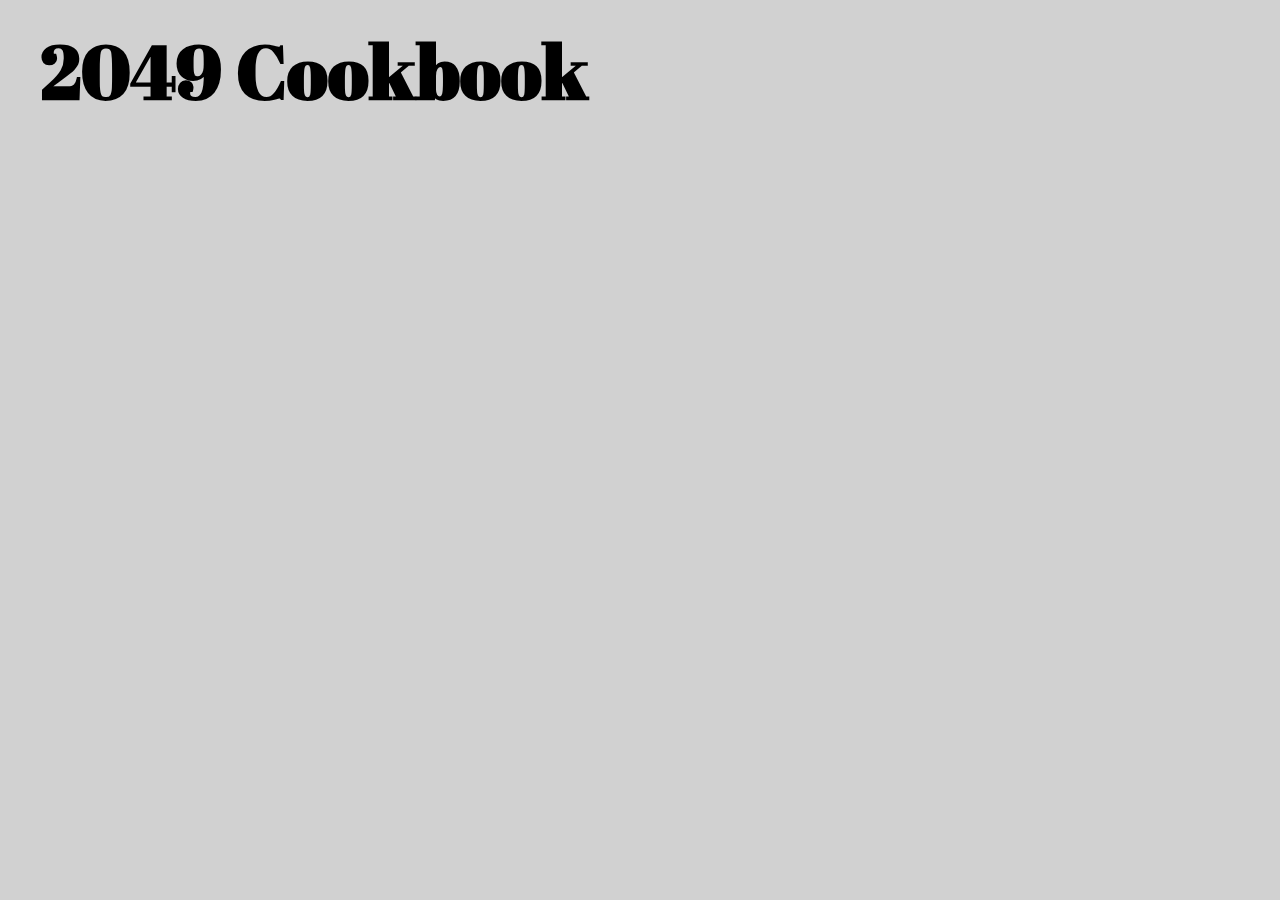
<file: userRecipe.html>
<!DOCTYPE html>
<html lang="en">
<head>
    <meta charset="UTF-8">
    <meta name="viewport" content="width=device-width, initial-scale=1.0">
    <title>2049 Cookbook - Cookie</title>
    <link rel="stylesheet" href="styles.css">
</head>
<body>
    <div class="container">
        <!-- Header -->
        <div class="header">
            <h1 style="font-family: 'Abril Fatface', serif;"><a href="index.html" style="text-decoration: none; color: inherit;">2049 Cookbook</a></h1>
            <link href="https://fonts.googleapis.com/css2?family=Abril+Fatface&display=swap" rel="stylesheet">
        </div>
        <div class="recipe-content">

            <!-- <div class="recipe-image">
                <img src="assets/cookie.png" alt="Cookie">
                <img src="assets/cookie1.png" alt="Cookie1">
            </div> -->

            <!-- Recipe Details -->
            <div class="recipe-details" id="recipe-details">
                
            </div>
        </div>
    </div>
    <script>
        // Retrieve the recipe from local storage
        console.log(localStorage.getItem('userRecipe'));
        const recipe = JSON.parse(localStorage.getItem('userRecipe'));

        // Display the recipe details
        if (recipe) {
            const recipeDetailsDiv = document.getElementById('recipe-details');
            recipeDetailsDiv.innerHTML = `
                <h2 style="font-family: 'Abril Fatface', serif;">${recipe.dish_name}</h2>
                <p style="font-family: 'Abril Fatface', serif;">${recipe.description}</p>
                <h3 style="font-family: 'Abril Fatface', serif;">Molecular Breakdown</h3>
                <ul style="font-family: 'Abril Fatface', serif;">
                    <li>Total Nitrogen: ${recipe.molecular_breakdown.total_nitrogen}</li>
                    <li>Total Carbon: ${recipe.molecular_breakdown.total_carbon}</li>
                    <li>Total Oxygen: ${recipe.molecular_breakdown.total_oxygen}</li>
                    <li>Total Phosphorus: ${recipe.molecular_breakdown.total_phosphorus}</li>
                </ul>
                <h3 style="font-family: 'Abril Fatface', serif;">Nutritional Info</h3>
                <ul style="font-family: 'Abril Fatface', serif;">
                    <li>Proteins: ${recipe.nutritional_info.proteins}</li>
                    <li>Carbohydrates: ${recipe.nutritional_info.carbohydrates}</li>
                    <li>Fats: ${recipe.nutritional_info.fats}</li>
                    <li>Calories: ${recipe.nutritional_info.calories}</li>
                </ul>
                <h3 style="font-family: 'Abril Fatface', serif;">Printer Settings</h3>
                <ul style="font-family: 'Abril Fatface', serif;">
                    <li>Temperature: ${recipe.printer_settings.temperature}</li>
                    <li>Print Speed: ${recipe.printer_settings.print_speed}</li>
                    <li>Layer Thickness: ${recipe.printer_settings.layer_thickness}</li>
                </ul>
                <h3 style="font-family: 'Abril Fatface', serif;">Usage Instructions</h3>
                <ul style="font-family: 'Abril Fatface', serif;">
                    ${recipe.usage_instructions.loading_steps.map(step => `<li>${step}</li>`).join('')}
                </ul>
                <p style="font-family: 'Abril Fatface', serif;">${recipe.usage_instructions.safety_notes}</p>
            `;
        }
    </script>
</body>
</html>
</file>
<file: styles.css>
/* General Reset */
body, html {
    margin: 0;
    padding: 0;
    font-family: Arial, sans-serif;
    background-color: #d1d1d1;
}

.container {
    width: 100%;
    display: flex;
    flex-direction: column;
    align-items: center;
}

.header {
    width: 100%;
    background-color: #d1d1d1;
    padding: 20px;
    padding-left: 100px;
    text-align: left;
}

.header h1 {
    font-size: 75px;
    margin: 0;
}

.user-recipe {
    display: none;
}

.content {
    display: flex;
    justify-content: space-between;
    width: 90%;
}

/* Left Side: Gallery */
.gallery {
    width: 60%;
}

.gallery h2 {
    font-size: 40px;
    margin-bottom: 20px;
    text-align: left;
}

.gallery-grid {
    display: grid;
    grid-template-columns: repeat(3, 1fr);
    gap: 20px;
}

.gallery-grid a {
    text-decoration: none;
    text-align: center;
    color: black;
}

.gallery-grid img {
    width: 100%;
    border-radius: 10px;
    border: 2px solid #ccc;
}

.gallery-grid p {
    margin-top: 10px;
    font-size: 25px;
}

/* Right Side: Chatbot */

.active-bot {
    display: none;
}

.key-handling textarea {
    width: 100%;
    height: 100px;
    border-radius: 10px;
    border: 1px solid #ccc;
    padding: 10px;
    font-size: 14px;
    resize: none;
}
.chatbot {
    width: 35%;
}

.chatbot h2 {
    font-size: 40px;
    margin-bottom: 20px;
    text-align: left;
}

.chat-interface {
    display: flex;
    flex-direction: column;
    align-items: center;
    margin-bottom: 20px;
    padding: 20px;
}

.chat-interface textarea {
    width: 100%;
    height: 100px;
    border-radius: 10px;
    border: 1px solid #ccc;
    padding: 10px;
    font-size: 14px;
    resize: none;
}

.chat-interface .submit-btn {
    margin-top: 10px;
    padding: 10px 20px;
    border: none;
    border-radius: 5px;
    background-color: #9e9e9e;
    cursor: pointer;
    font-size: 14px;
}

.generate-btn {
    width: 100%;
    padding: 10px 20px;
    border: none;
    border-radius: 5px;
    background-color: #9e9e9e;
    cursor: pointer;
    font-size: 16px;
}

.generated-image {
    margin-top: 20px;
    text-align: center;
}

.generated-image img {
    width: 100%;
    border-radius: 10px;
    display: none; /* Initially hidden */
}

.recipe-content {
    display: flex;
    justify-content: space-between;
    width: 90%;
    margin-top: 40px;
}

/* Recipe Image Section */
.recipe-image {
    width: 40%;
    padding: 20px;
    border-radius: 10px;
    text-align: center;
}

.recipe-image img {
    width: 100%;
    border-radius: 10px;
    border: 2px solid #ccc;
}

/* Recipe Details Section */
.recipe-details {
    width: 55%;
    padding: 20px;
    border-radius: 10px;
}

.recipe-details h2 {
    font-size: 40px;
    margin-bottom: 20px;
}

.recipe-details p {
    font-size: 25px;
    line-height: 1.8;
}

#chat-container {
    width: 100%;
    height: 400px; /* Adjust based on your layout */
    overflow-y: auto;
    display: flex;
    flex-direction: column;
    gap: 10px;
    padding: 10px;
    box-sizing: border-box;
    background-color: #f5f5f5; /* Light background for better contrast */
    border-radius: 10px;
    border: 1px solid #ccc;
}
/* General bubble styling */
.chat-bubble {
    max-width: 70%;
    padding: 10px 15px;
    border-radius: 15px;
    color: white;
    font-family: Arial, sans-serif;
    font-size: 14px;
    line-height: 1.5;
    position: relative;
    word-wrap: break-word;
    display: inline-block;
    margin: 5px 0;
}

/* Bot's message bubble */
.sender {
    background-color: #0078ff;
    align-self: flex-start;
    margin-left: 10px;
    border-bottom-left-radius: 0;
}

/* User's message bubble */
.receiver {
    background-color: #34c759;
    align-self: flex-end;
    margin-right: 10px;
    border-bottom-right-radius: 0;
}

.user-recipe .recipe-btn{
    margin-top: 10px;
    padding: 10px 20px;
    border: none;
    border-radius: 5px;
    background-color: #9e9e9e;
    cursor: pointer;
    font-size: 25px;
}
</file>
